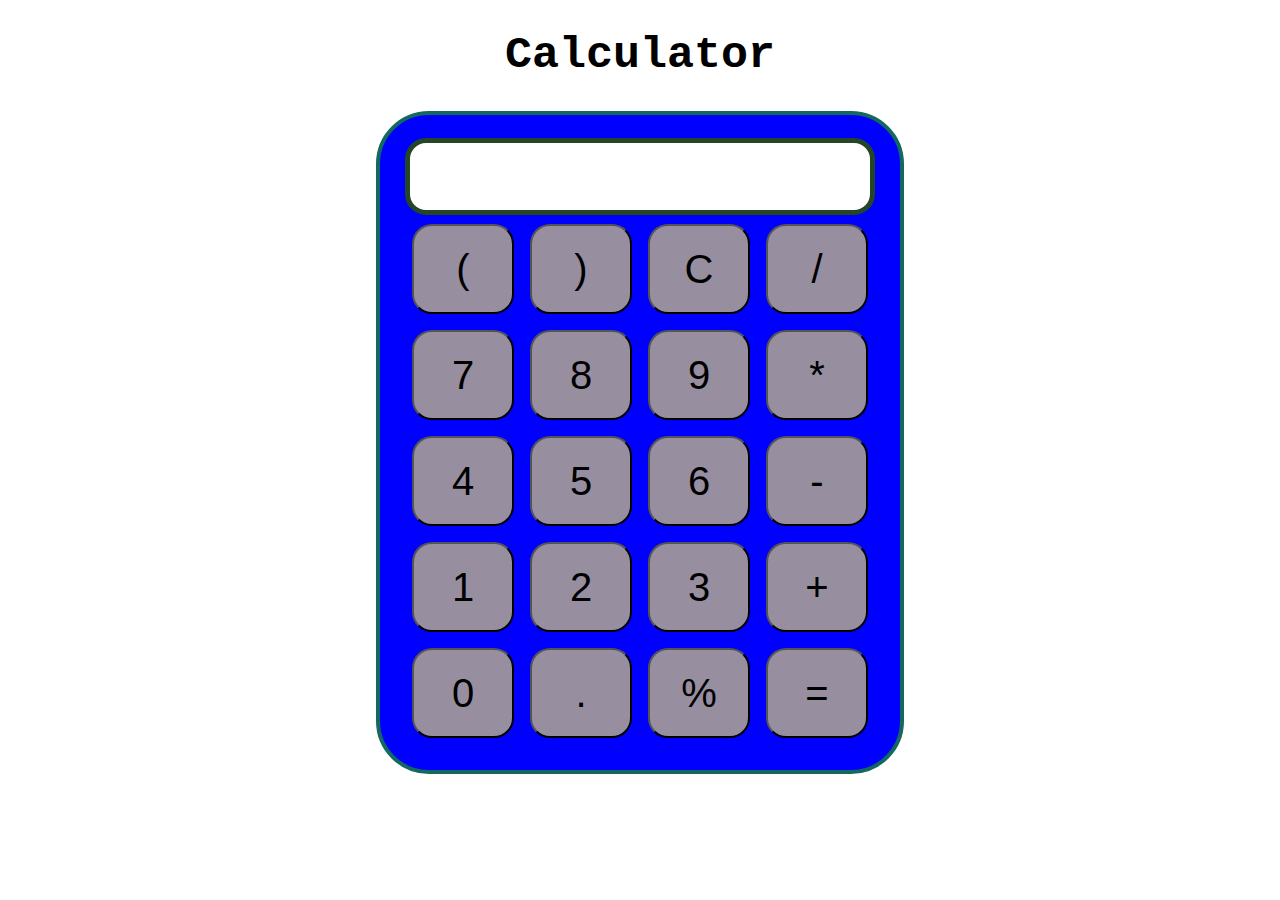
<file: calculator/index.html>
<!DOCTYPE html>
<html lang="en">
<head>
    <meta charset="UTF-8">
    <meta name="viewport" content="width=device-width, initial-scale=1.0">
    <link rel="stylesheet" href="style.css">
    <title>Calculator</title>
</head>
<body>
    <div class="container">
        <h1>Calculator </h1>
        <div class="calculator">
    <input type="Text" name="screen" id="screen">
    <table>
        <tr>
        <td><button>(</button></td>
        <td><button>)</button></td>
        <td><button>C</button></td>
        <td><button>/</button></td>
    </tr>
    <tr>
        <td><button>7</button></td>
        <td><button>8</button></td>
        <td><button>9</button></td>
        <td><button>*</button></td>
    </tr>
    <tr>
        <td><button>4</button></td>
        <td><button>5</button></td>
        <td><button>6</button></td>
        <td><button>-</button></td>
    </tr>
    <tr>
        <td><button>1</button></td>
        <td><button>2</button></td>
        <td><button>3</button></td>
        <td><button>+</button></td>
    </tr>
    <tr>
        <td><button>0</button></td>
        <td><button>.</button></td>
        <td><button>%</button></td>
        <td><button>=</button></td>
    </tr>
    </table>
</div>
    </div>
</body>
<script src="index.js"></script>
</html>
</file>
<file: calculator/style.css>
.container {
    text-align: center;
    margin-top: 23px;
}
table {
    margin: auto;
}
input {
    border-radius: 21px;
    border: 5px solid #244624;
    font-size: 34px;
    height: 65px;
    width: 456px;
}
button {
    border-radius: 20px;
    font-size: 40px;
    background: #978fa0 ;
    width: 102px;
    height: 90px;
    margin: 6px;
}
.calculator {
    border: 4px solid #13695d;
    background-color:blue;
    padding: 23px;
    border-radius: 53px;
    display:inline-block;
}
h1{
    font-size: 45px;
    font-family: 'Courier New', Courier, monospace;
}
</file>
